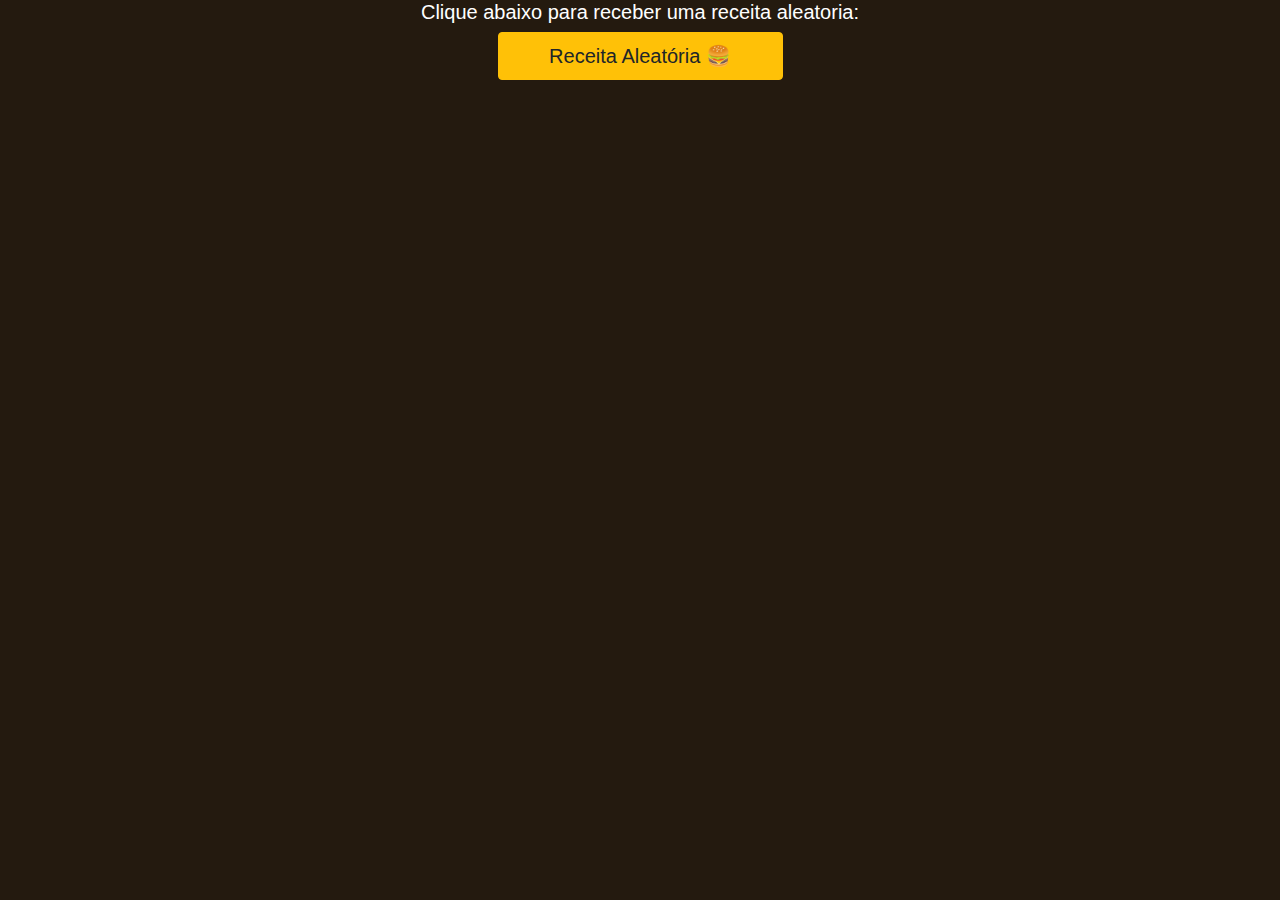
<file: segundo-app/index.html>
<!DOCTYPE html>
<html lang="en">
  <head>
    <meta charset="UTF-8" />
    <meta http-equiv="X-UA-Compatible" content="IE=edge" />
    <meta name="viewport" content="width=device-width, initial-scale=1.0" />
    <title>Refeição aleatória</title>
    <link
      rel="stylesheet"
      href="https://cdn.jsdelivr.net/npm/bootstrap@4.0.0/dist/css/bootstrap.min.css"
      integrity="sha384-Gn5384xqQ1aoWXA+058RXPxPg6fy4IWvTNh0E263XmFcJlSAwiGgFAW/dAiS6JXm"
      crossorigin="anonymous"
    />
    <link rel="stylesheet" href="style.css" />
  </head>
  <body style="background-color: rgb(36, 26, 15)">
    <div class="container mb-3">
      <div class="row text-center text-white">
        <h5 class="col-12">
          Clique abaixo para receber uma receita aleatoria:
        </h5>
        <button
          class="btn btn-lg btn-warning mx-auto rounded col-11 col-lg-3"
          id="get_meal"
        >
          Receita Aleatória 🍔
        </button>
      </div>
    </div>
    <div id="meal" class="container meal text-white"></div>

    <script src="script.js"></script>

    <script
      src="https://code.jquery.com/jquery-3.2.1.slim.min.js"
      integrity="sha384-KJ3o2DKtIkvYIK3UENzmM7KCkRr/rE9/Qpg6aAZGJwFDMVNA/GpGFF93hXpG5KkN"
      crossorigin="anonymous"
    ></script>
    <script
      src="https://cdn.jsdelivr.net/npm/popper.js@1.12.9/dist/umd/popper.min.js"
      integrity="sha384-ApNbgh9B+Y1QKtv3Rn7W3mgPxhU9K/ScQsAP7hUibX39j7fakFPskvXusvfa0b4Q"
      crossorigin="anonymous"
    ></script>
    <script
      src="https://cdn.jsdelivr.net/npm/bootstrap@4.0.0/dist/js/bootstrap.min.js"
      integrity="sha384-JZR6Spejh4U02d8jOt6vLEHfe/JQGiRRSQQxSfFWpi1MquVdAyjUar5+76PVCmYl"
      crossorigin="anonymous"
    ></script>
  </body>
</html>
</file>
<file: segundo-app/style.css>
.titulo {
  color: #f1941d;
}

@media (max-width: 576px) {
  .ingredientes {
    background-color: #b6731b;
  }
}
</file>
